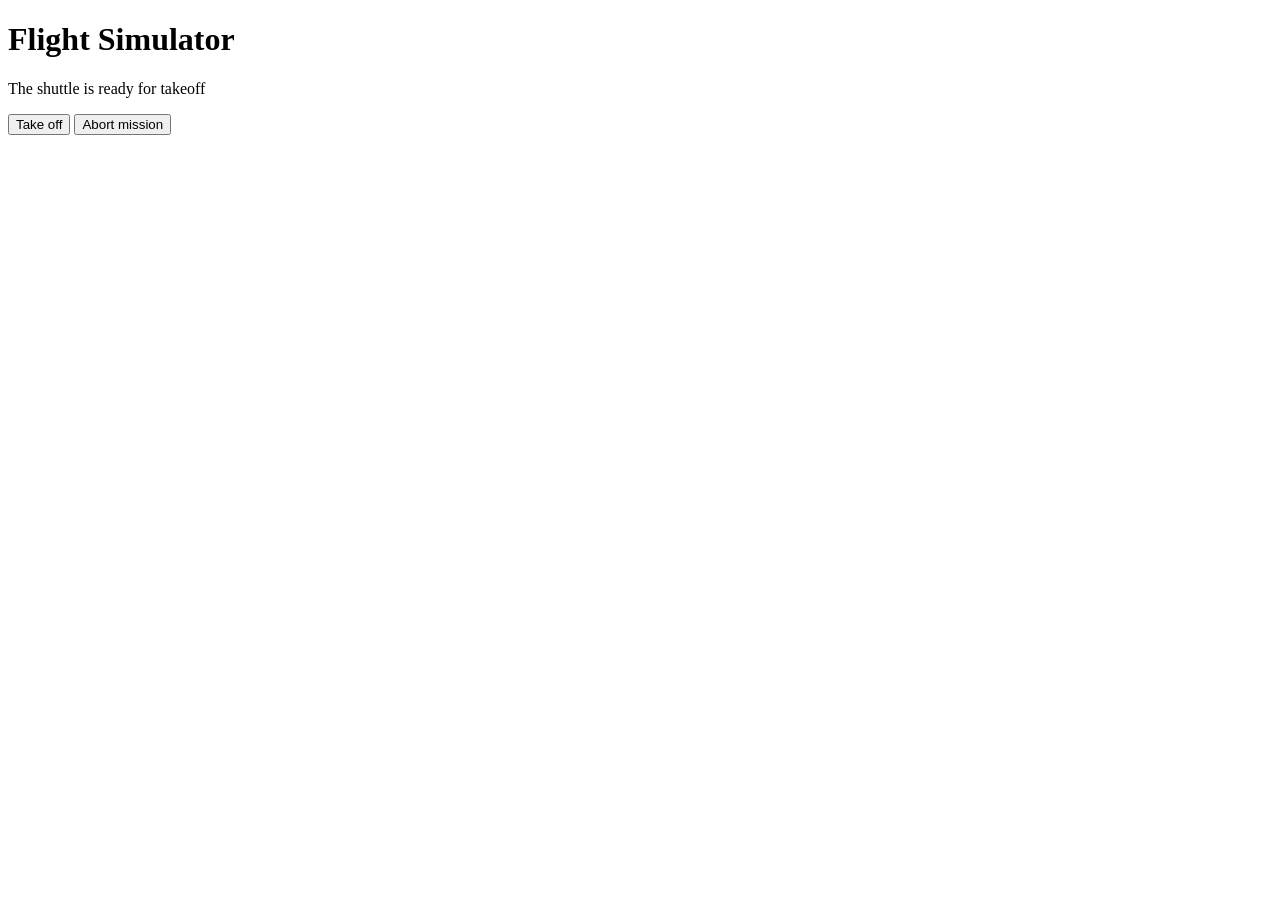
<file: index.html>
<!DOCTYPE html>
<html>
  <head>
    <title>Flight Simulator</title>
    <script src="script.js"></script>
  </head>
  <body>
    <h1>Flight Simulator</h1>
    <p id="main-text">The shuttle is ready for takeoff</p>
    <button id="liftoff">Take off</button>
    <button id="abortMission">Abort mission</button>
  </body>
</html>
</file>
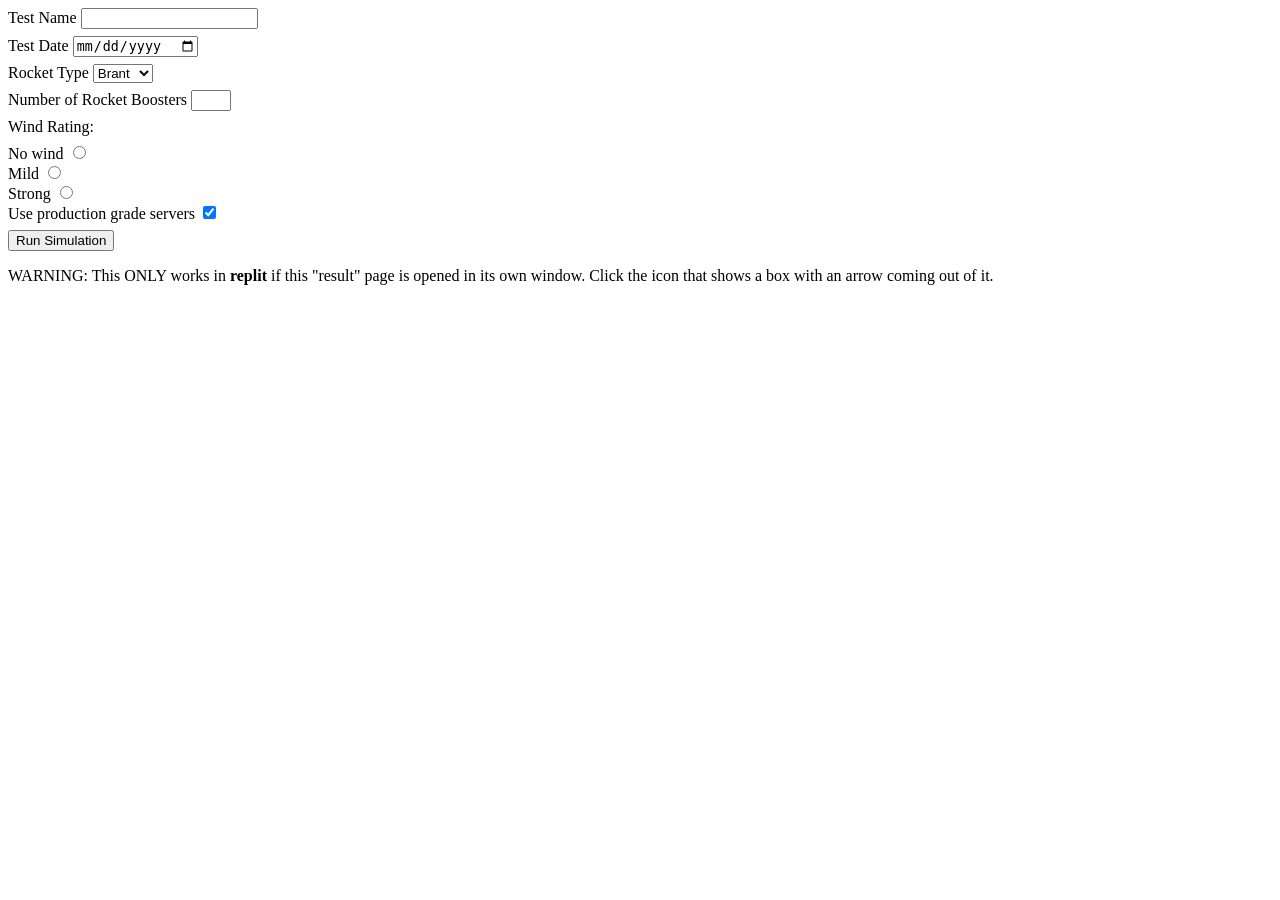
<file: Class 15/index.html>
<!DOCTYPE html>
<html>
  <head>
    <meta charset="utf-8" />
    <title>Rocket Simulation</title>
    <style>
      label {
        display: block;
        margin-bottom: 7px;
      }
    </style>
  </head>
  <body>
    <!-- TODO: add form here -->
    <script>
      window.addEventListener("load", function() {
        let form = document.querySelector("form");
        form.addEventListener("submit", function(event) {
          let testNameInput = document.querySelector("input[name=testName]");
          let dateInput = document.querySelector("input[name=testDate]");
          let rocketTypeInput = document.querySelector("input[name=rocketType]");
          let productionServersInput = document.querySelector("input[name=productionServers]");

          if (testNameInput.value === "" || rocketTypeInput.value === "" || productionServersInput.value === "" || dateInput.value === "") {
            alert("All fields are required!");
            event.preventDefault();
          }
        });
        // let windRatingInput = document.querySelector("input[name=windRating]");
        // if (windRatingInput.value === "No wind" ) {

        // }
      });


    </script>
<form action="https://handlers.education.launchcode.org/request-parrot"" method="POST">
  <label>Test Name <input type="text" name="testName" />
  </label>
<label>Test Date <input type="date" name="testDate"></label>

<label>Rocket Type
  <select name="rocketType">
    <option value="brant">Brant </option>
  <option value="lynx">Lynx </option>
  <option value="orion">Orion </option>
  <option value="terrier">Terrier </option></select> </label>

<label>Number of Rocket Boosters <input type="number" name="boosterCount" min="0" max ="9"></label>

<label>Wind Rating:</label>
<label>No wind <input type="radio" name="windRating" value="0" /> <br>


  <label>Mild <input type="radio" name="windRating" value="10" /> <br>
    <label>Strong <input type="radio" name="windRating" value="20" /> <br>


<label>Use production grade servers <input type="checkbox"  checked name="productionServers" option value="on"/></label>
<button> Run Simulation</button>


</form>
    <p>
      WARNING: This ONLY works in <b>replit</b> if this "result" page is opened
      in its own window. Click the icon that shows a box with an arrow coming
      out of it.
    </p>
  </body>
</html>
</file>
